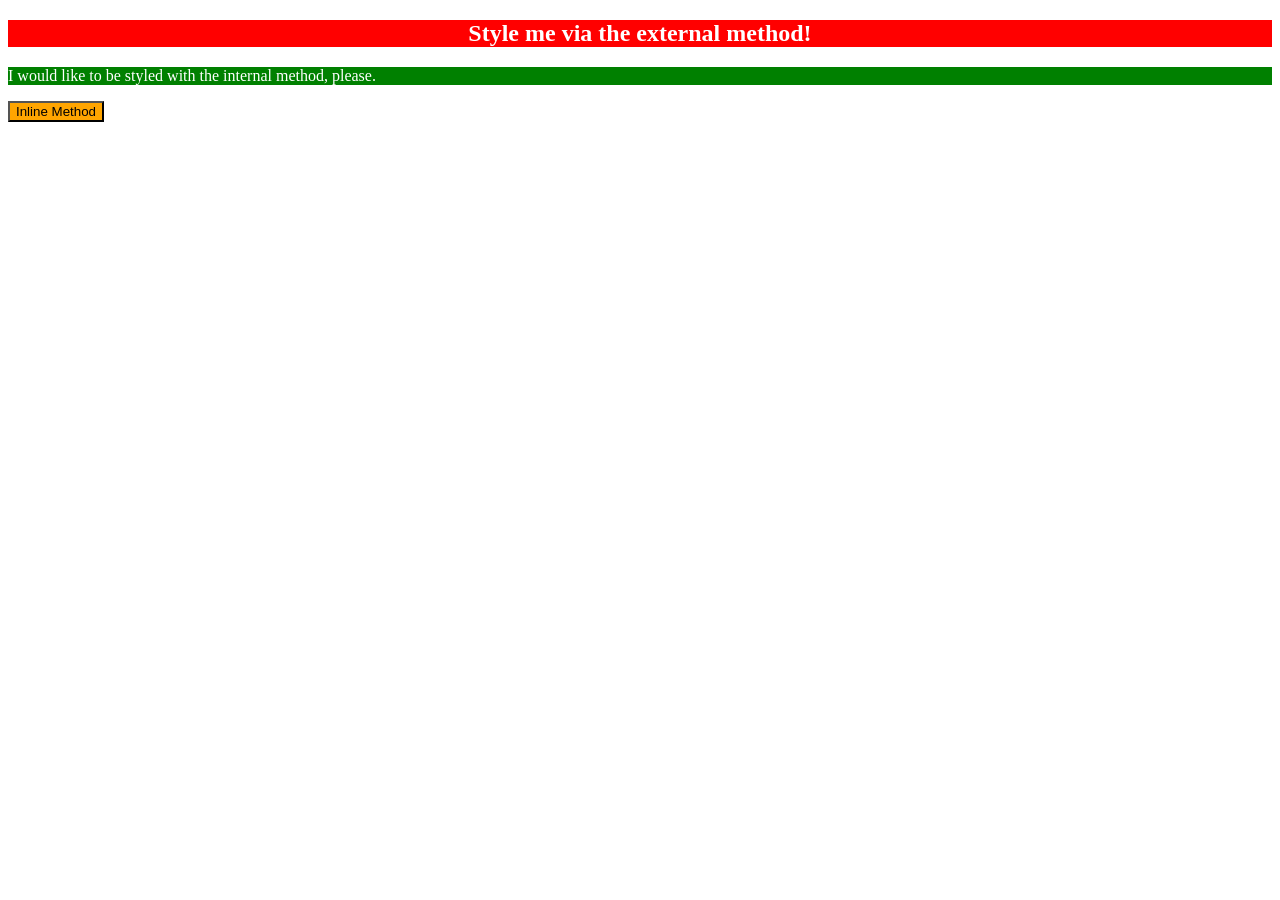
<file: foundations/intro-to-css/01-css-methods/index.html>
<!DOCTYPE html>
<html lang="en">
  <head>
    <link rel="stylesheet" href="style.css">
      <style>
            p {
              color: white;
              background-color: green;
            }
      </style>
    <meta charset="UTF-8">
    <meta http-equiv="X-UA-Compatible" content="IE=edge">
    <meta name="viewport" content="width=device-width, initial-scale=1.0">
    <title>Methods for Adding CSS</title>
  </head>
  <body>
    <h2 class="external-css">Style me via the external method!</h2>
    <p>I would like to be styled with the internal method, please.</p>
    <button style="color: black; background-color: orange;">Inline Method</button>
  </body>
</html>
</file>
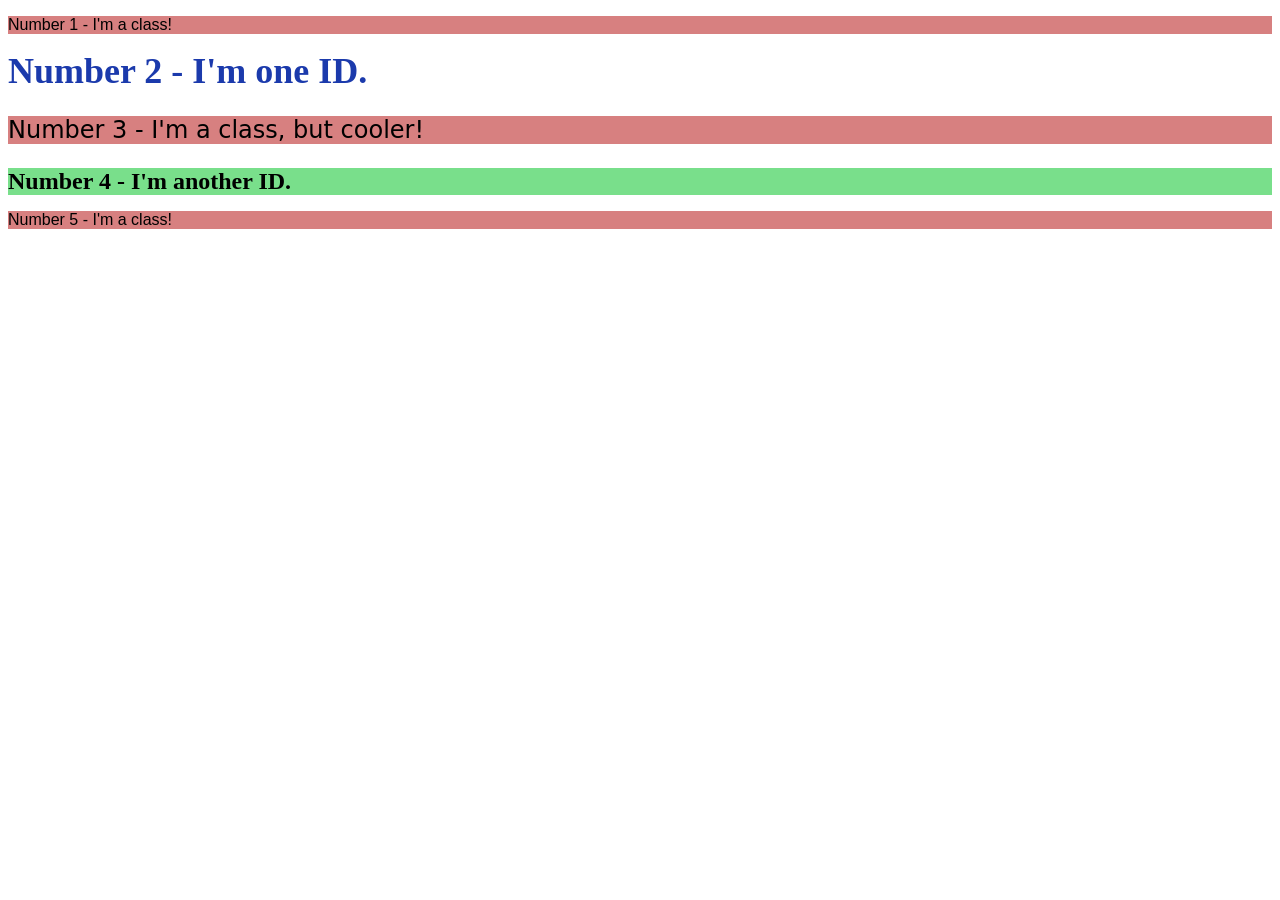
<file: foundations/intro-to-css/02-class-id-selectors/index.html>
<!DOCTYPE html>
<html lang="en">
  <head>
    <meta charset="UTF-8">
    <meta http-equiv="X-UA-Compatible" content="IE=edge">
    <meta name="viewport" content="width=device-width, initial-scale=1.0">
    <title>Class and ID Selectors</title>
    <link rel="stylesheet" href="style.css">
  </head>
  <body>
    <p class="odd">Number 1 - I'm a class!</p>
    <div id="two">Number 2 - I'm one ID.</div>
    <p class="odd cooler">Number 3 - I'm a class, but cooler!</p>
    <div id="four">Number 4 - I'm another ID.</div>
    <p class="odd">Number 5 - I'm a class!</p>
  </body>
</html>
</file>
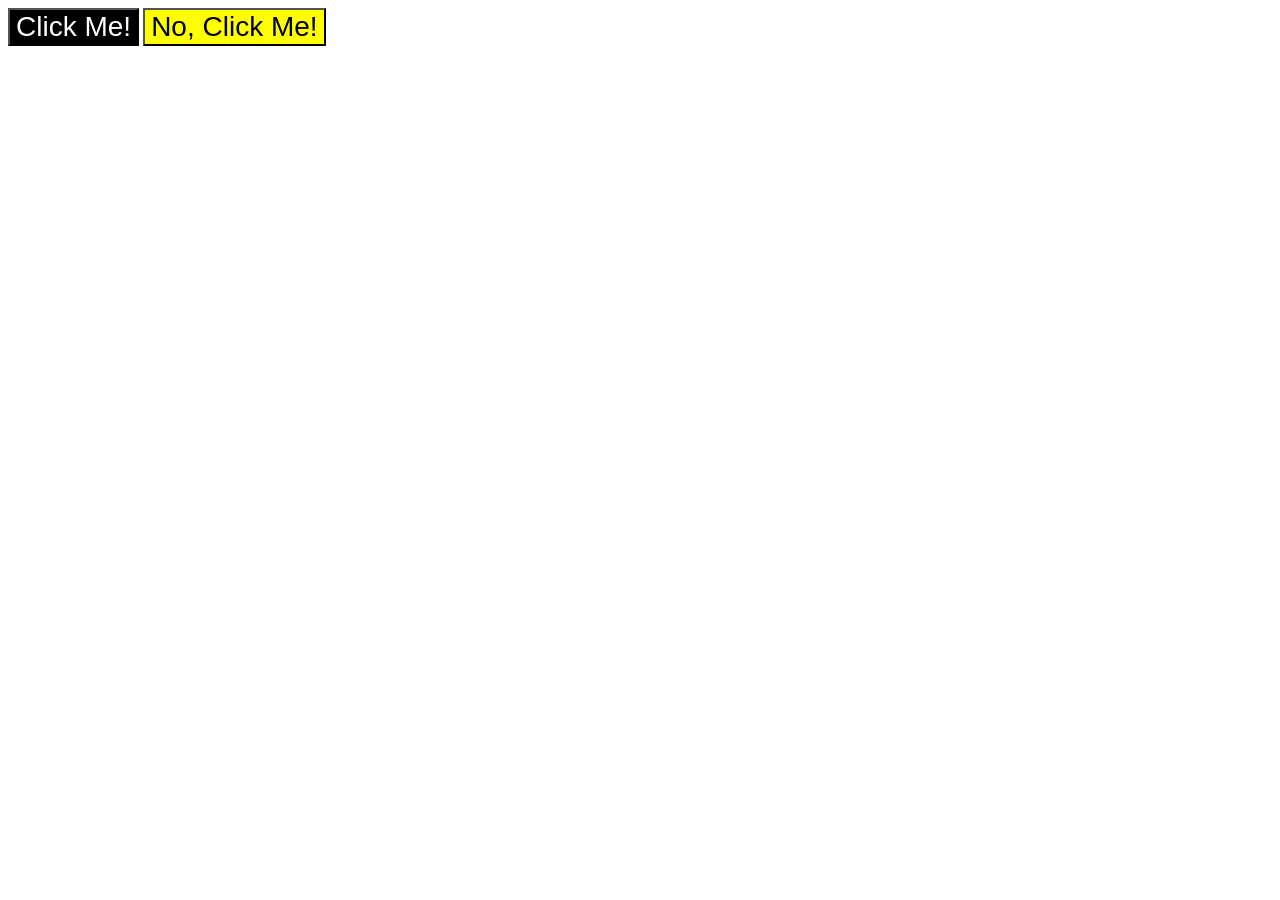
<file: foundations/intro-to-css/03-grouping-selectors/index.html>
<!DOCTYPE html>
<html lang="en">
  <head>
    <meta charset="UTF-8">
    <meta http-equiv="X-UA-Compatible" content="IE=edge">
    <meta name="viewport" content="width=device-width, initial-scale=1.0">
    <title>Grouping Selectors</title>
    <link rel="stylesheet" href="style.css">
  </head>
  <body>
    <button class="left-button">Click Me!</button>
    <button class="right-button">No, Click Me!</button>
  </body>
</html>
</file>
<file: foundations/intro-to-css/01-css-methods/style.css>
/* styles.css */

.external-css { 
    color: rgb(255, 255, 255);
    background-color: #ff0000;
    text-align: center;
}
</file>
<file: foundations/intro-to-css/02-class-id-selectors/style.css>
/* Add CSS Styling */

.odd {
    background-color: rgb(215, 128, 128);
    font-family: "Verdana", sans-serif;
}

.odd.cooler {
    background-color: rgb(215, 128, 128);
    font-family: "DejaVu Sans", sans-serif;
    font-size: 24px;
}

#two {
    color: rgb(27, 58, 172);
    font-size: 36px;
    font-weight: bold;
}

#four {
    background-color: rgb(121, 223, 139);
    font-size: 24px ;
    font-weight: bold;
}
</file>
<file: foundations/intro-to-css/03-grouping-selectors/style.css>
/* Add CSS Styling */

.left-button,
.right-button {
    font-family: Helvetica, 'Times New Roman', sans-serif;
    font-size: 28px;
}

.left-button {
    background-color: black;
    color: white;
}

.right-button {
    background-color: yellow;
}
</file>
